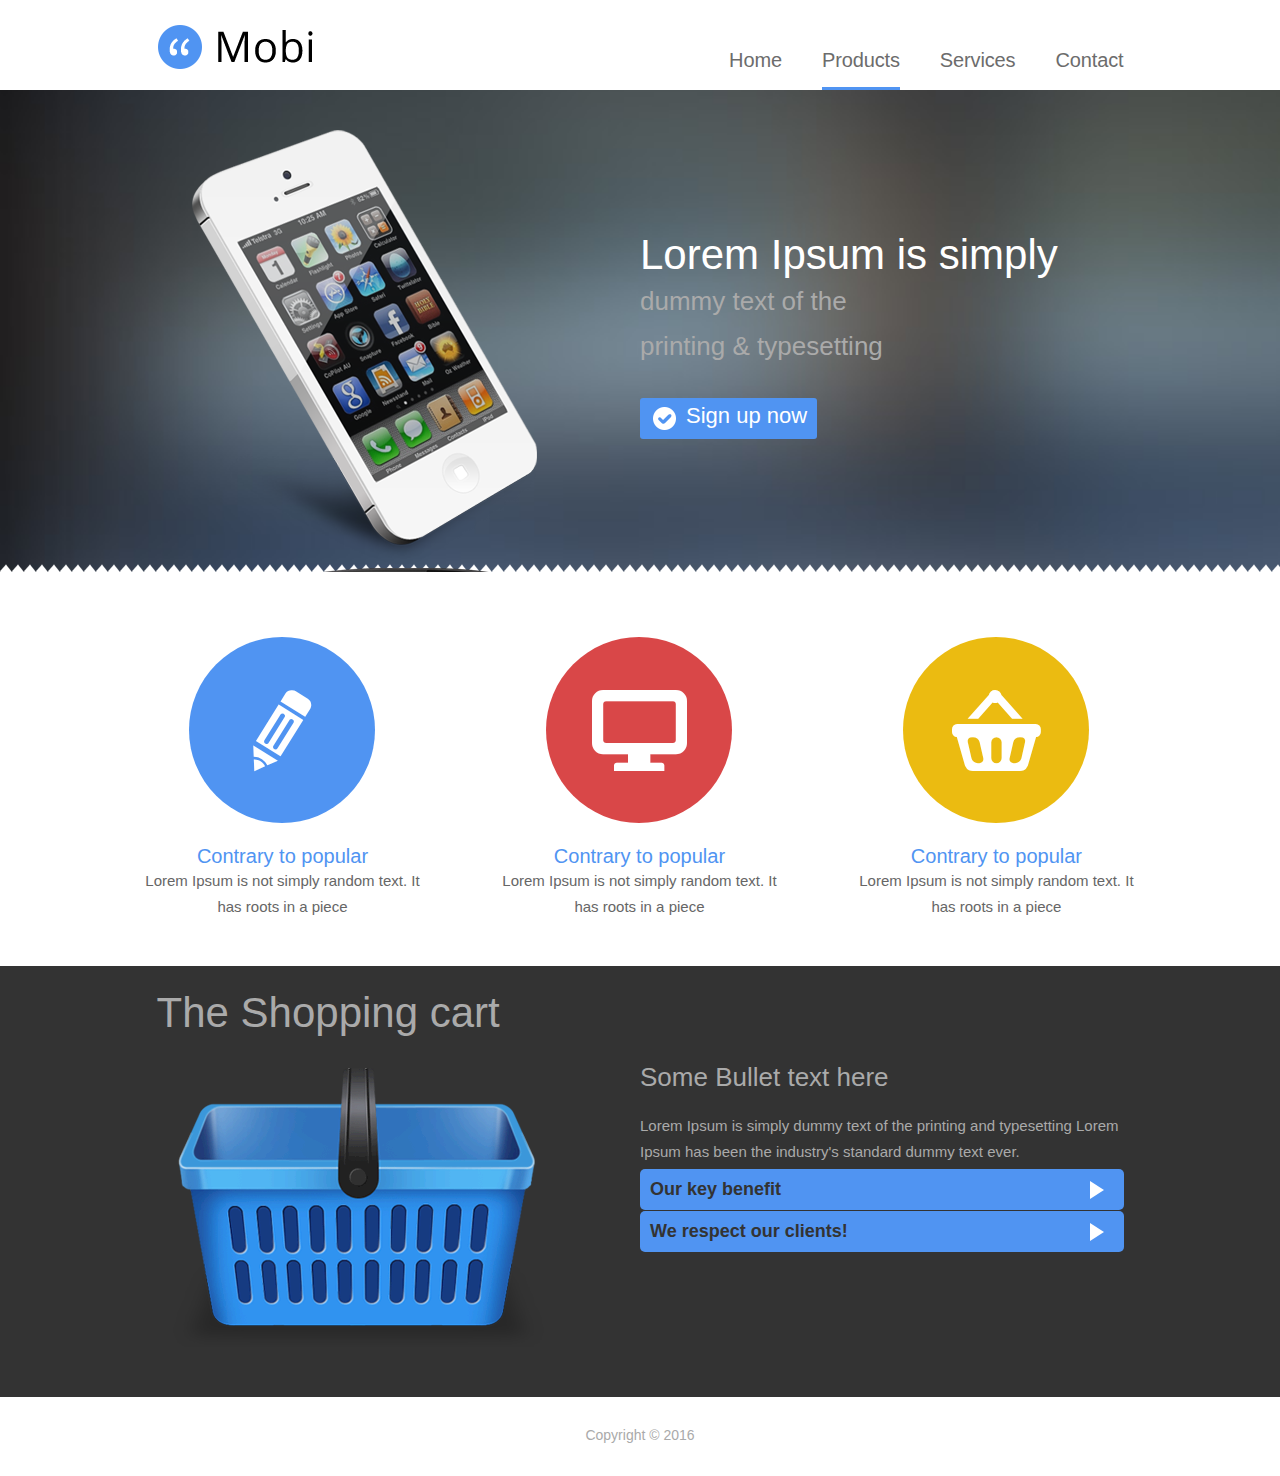
<file: index.html>
<!doctype html>
<html lang="en">
<head>
    <title>Mobi</title>
    <meta name="viewport" content="width=device-width,
    initial-scale=1, maximum-scale=1,
    user-scalable=no">
    <meta name="charset" content="utf-8" />
    <meta name="keywords" content="mobile, applications" />
    <meta name="description" content="Shop of mobile applications" />
    <link rel="stylesheet" href="vendor/normalize/normalize.css" />
    <link rel="stylesheet" href="css/main.css" />
    <link rel="shortcut icon" type="image/x-icon" href="favicon.ico" />
</head>
<body>
<ul class="off-canvas-menu">
    <li><a href="#link">Additional link</a></li>
    <li><a href="#link">Additional contact</a></li>
    <li><a href="#link">FAQ</a></li>
</ul>
    <div class="header clearfix">
        <a class="header-logo" href="index.html"><img src="img/logo.png" width="155" height="44" alt="Mobi" /></a>
       
        <ul class="header-menu">
            <li><a href="index.html">Home</a></li>
            <li class="active"><a href="../git-mobi/index.html">Products</li>
            <li><a href="../git-mobi/service.html">Services</a></li>
            <li>
                <a href="#link">Contact</a>
                    <ul class="header-submenu">
                        <li><a href="../git-mobi/contact.html">About Us</a></li>
                        <li><a href="../git-mobi/contact-about.html">Our Team</a></li>
                    </ul>
            </li>
        </ul>
    </div>
    <div class="main">
        <div class="carousel">
            <div class="carousel-inner flexslider">
                <ul class="carousel-slides slides">
                    <li>
                        <div class="carousel-img">
                            <img src="img/iphone.png" alt="iPhone" />
                        </div>
                        <div class="carousel-content">
                            <h3>Lorem Ipsum is simply </h3>
                            <p>
                                dummy text of the<br />
                                printing &amp; typesetting
                            </p>
                            <a class="carousel-button" href="#link">Sign up now</a>
                        </div>
                    </li>
                    <li>
                        <div class="carousel-img">
                            <img src="img/nexus.png" alt="Nexus" />
                        </div>
                        <div class="carousel-content">
                            <h3>Nexus is simply </h3>
                            <p>
                                dummy text of the<br />
                                printing &amp; typesetting
                            </p>
                            <a class="carousel-button" href="#link">Sign up now</a>
                        </div>
                    </li>
                    <li>
                        <div class="carousel-img">
                            <img src="img/mac.png" alt="Mac" />
                        </div>
                        <div class="carousel-content">
                            <h3>Mac is simply </h3>
                            <p>
                                dummy text of the<br />
                                printing &amp; typesetting
                            </p>
                            <a class="carousel-button" href="#link">Sign up now</a>
                        </div>
                    </li>
                </ul>
                <div class="carousel-control carousel-prev"></div>
                <div class="carousel-control carousel-next"></div>
            </div>
        </div>
        <div class="features">
            <ul class="features-list clearfix">
                <li>
                    <div class="features-img">
                        <span class="icon-pencil"></span>
                    </div>
                    <h3>Contrary to popular</h3>
                    <p>Lorem Ipsum is not simply random text. It has roots in a piece </p>
                </li>
                <li>
                    <div class="features-img">
                        <span class="icon-display"></span>
                    </div>
                    <h3>Contrary to popular</h3>
                    <p>Lorem Ipsum is not simply random text. It has roots in a piece </p>
                </li>
                <li>
                    <div class="features-img">
                        <span class="icon-cart"></span>
                    </div>
                    <h3>Contrary to popular</h3>
                    <p>Lorem Ipsum is not simply random text. It has roots in a piece </p>
                </li>
            </ul>
        </div>
        <div class="content">
            <div class="content-inner clearfix">
                <h1>The Shopping cart</h1>
                <img class="content-img" width="371" height="279" src="img/cart.png" alt="Cart" />
                <div class="content-copy">

                <h2>Some Bullet text here</h2>
                <p>Lorem Ipsum is simply dummy text of the printing and typesetting
                    Lorem Ipsum has been the industry's standard dummy text ever. </p>
                    <article class="accordion-row">
                        <h3 class="accordion-headline">Our key benefit</h3>
                        <div class="accordion-body">Flexibility, clarity, self driven development and addiction to work with all kind of businisses in our field    </div>
                    </article>
                    <article class="accordion-row">
                        <h3 class="accordion-headline">We respect our clients!</h3>
                        <div class="accordion-body">Flexibility, clarity, self driven development and addiction to work with all kind of businisses in our field    </div>
                    </article>
            </div>
            </div>
        </div>
    </div>
    <div class="footer">
        <p>
            Copyright &copy; 2016
        </p>
    </div>
    <script src="http://cdnjs.cloudflare.com/ajax/libs/jquery/2.1.3/jquery.min.js"></script>
    <script src="http://flexslider.woothemes.com/js/jquery.flexslider.js"></script>
    <script>
        (function() {
            $(window).load(function() {
                var $flexslider = $('.flexslider');
                $flexslider.flexslider({
                    animation: "slide",
                    directionNav: false,
                    controlNav: false
                });
                $('.carousel-prev').click(function(){
                    $flexslider.flexslider('prev');
                });
                $('.carousel-next').click(function(){
                    $flexslider.flexslider('next');
                });
            });
        })();
    </script>
    <script src="http://cdnjs.cloudflare.com/ajax/libs/jquery/2.1.3/jquery.min.js"></script>
    <script src="http://flexslider.woothemes.com/js/jquery.flexslider.js"></script>
    <script>
        (function() {
            $(window).load(function() {
                var $flexslider = $('.flexslider');
                $flexslider.flexslider({
                    animation: "slide",
                    directionNav: false,
                    controlNav: false
                });
                $('.carousel-prev').click(function(){
                    $flexslider.flexslider('prev');
                });
                $('.carousel-next').click(function(){
                    $flexslider.flexslider('next');
                });
            });
        })();
        $(document).ready(function() {
    $('.accordion-row').click(function() {
        $(this).toggleClass('active')
    })
});

    </script>

</body>
</html>
</file>
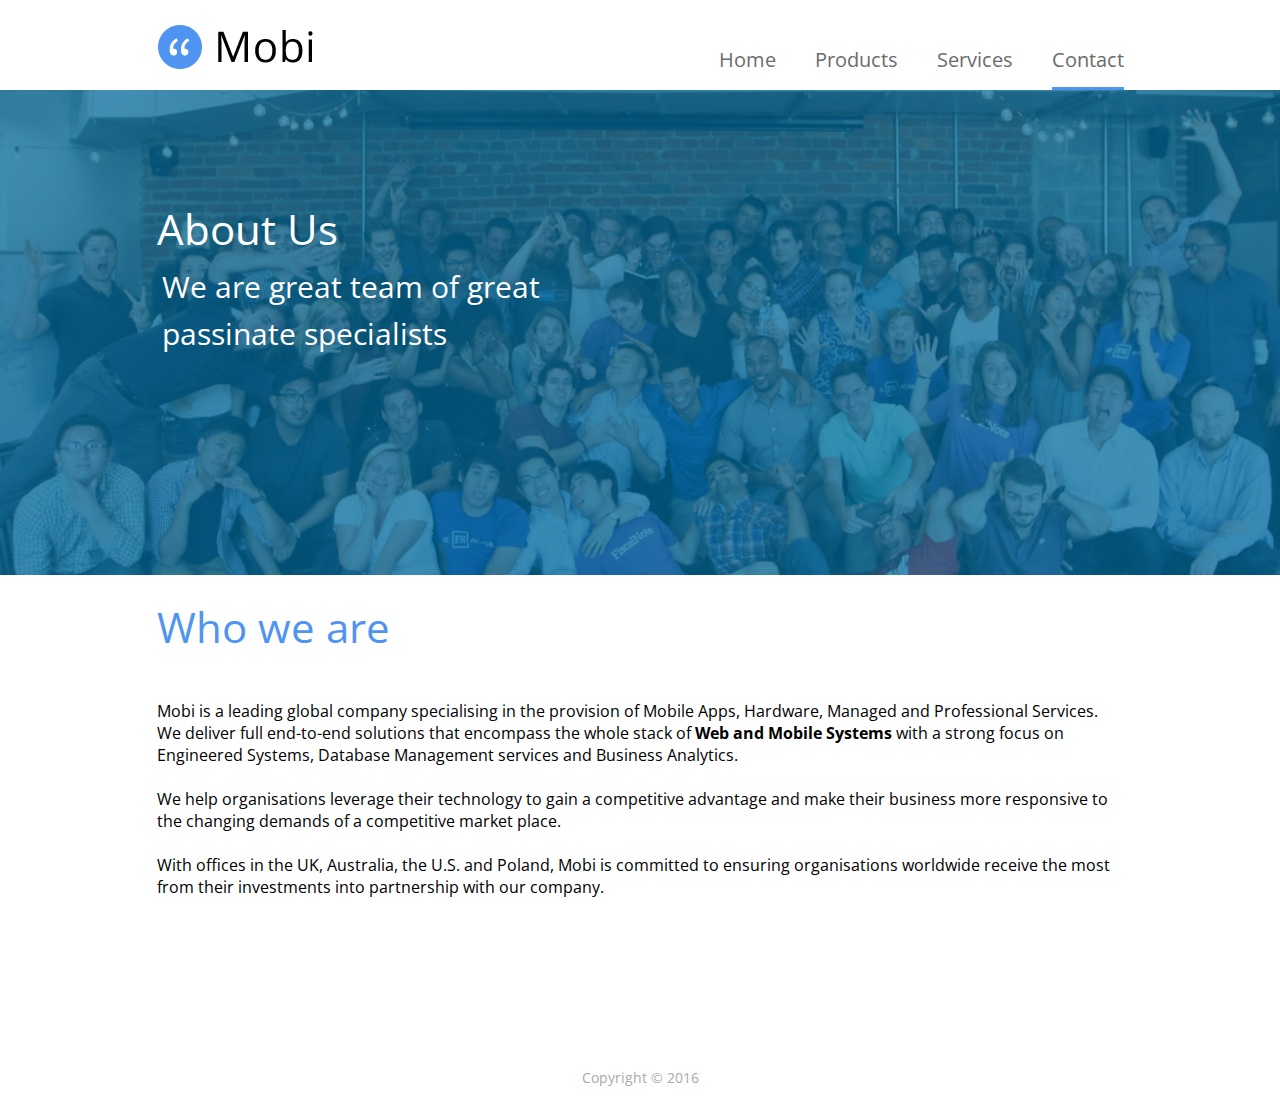
<file: contact-about.html>
<!doctype html>
<html lang="en">
<head>
    <title>Our team</title>
    <meta name="viewport" content="width=device-width,
    initial-scale=1, maximum-scale=1,
    user-scalable=no">
    <meta name="charset" content="utf-8" />
    <meta name="keywords" content="mobile, applications" />
    <meta name="description" content="Shop of mobile applications" />
    <link rel="stylesheet" href="http://qtip2.com/v/stable/jquery.qtip.css" />
    <link href="https://fonts.googleapis.com/css?family=Open+Sans" rel="stylesheet">
    <link rel="stylesheet" href="vendor/normalize/normalize.css" />
    <link rel="stylesheet" href="css/main.css" />
    <link rel="shortcut icon" type="image/x-icon" href="favicon.ico" />
</head>
<body>
    <div class="header clearfix">
        <a class="header-logo" href="index.html"><img src="img/logo.png" width="155" height="44" alt="Mobi" /></a>
        
    <ul class="header-menu">
        <li><a href="index.html">Home</a></li>
        <li><a href="../git-mobi/index.html">Products</a></li>
        <li><a href="../git-mobi/service.html">Services</a></li>
        <li class="active">
            <a href="#link">Contact</a>
                    <ul class="header-submenu">
                        <li><a href="../git-mobi/contact.html">About Us</a></li>
                        <li><a href="contact-about.html">Our Team</a></li>
                    </ul>
        </li>
    </ul>
    </div>
    <div class="main-contact2">
         <div class="content-inner3 clearfix">
         <h1>About Us</h1>
         <p>We are great team of great</br> passinate specialists</p>
         </div>
    </div>
    <div class="about">
    <div class="about-inner">
        <h1>Who we are</h1>
        <div class="about-content">
            Mobi is a leading global company specialising in the provision of Mobile Apps, Hardware, Managed and Professional Services. We deliver full end-to-end solutions that encompass the whole stack of
            <span data-tooltip>Web and Mobile Systems</span>
            <div class="tooltiptext">
                <h1>Our Stack of technologies includes:</h1>
                <div>
                    Support of all popuplar desktop and mobile systems<br />
                    Development of entreprise-solutions across globe
                    <span class="tooltip-img">
                        <img src="img/logos.png" alt="Логотипы" />
                    </span>
                </div>
            </div>
            with a strong focus on Engineered Systems, Database Management services and Business Analytics.
            <br />
            <br />
            We help organisations leverage their technology to gain a competitive advantage and make their business more responsive to the changing demands of a competitive market place.
            <br />
            <br />
            With offices in the UK, Australia, the U.S. and Poland, Mobi is committed to ensuring organisations worldwide receive the most from their investments into partnership with our company.
        </div>
    </div>
</div>

    <div class="footer">
        <p>Copyright &copy; 2016</p>
    </div>
    <script src="https://cdnjs.cloudflare.com/ajax/libs/jquery/3.1.1/jquery.min.js"></script>
<script src="http://qtip2.com/v/stable/jquery.qtip.js"></script>
<script>
    $(document).ready(function()
    {
        $('span[data-tooltip]').each(function() {
            $(this).qtip({
                content: {
                    text: $(this).next('.tooltiptext')
                }
            });
        });
    });
</script>

</body>
</html>
</file>
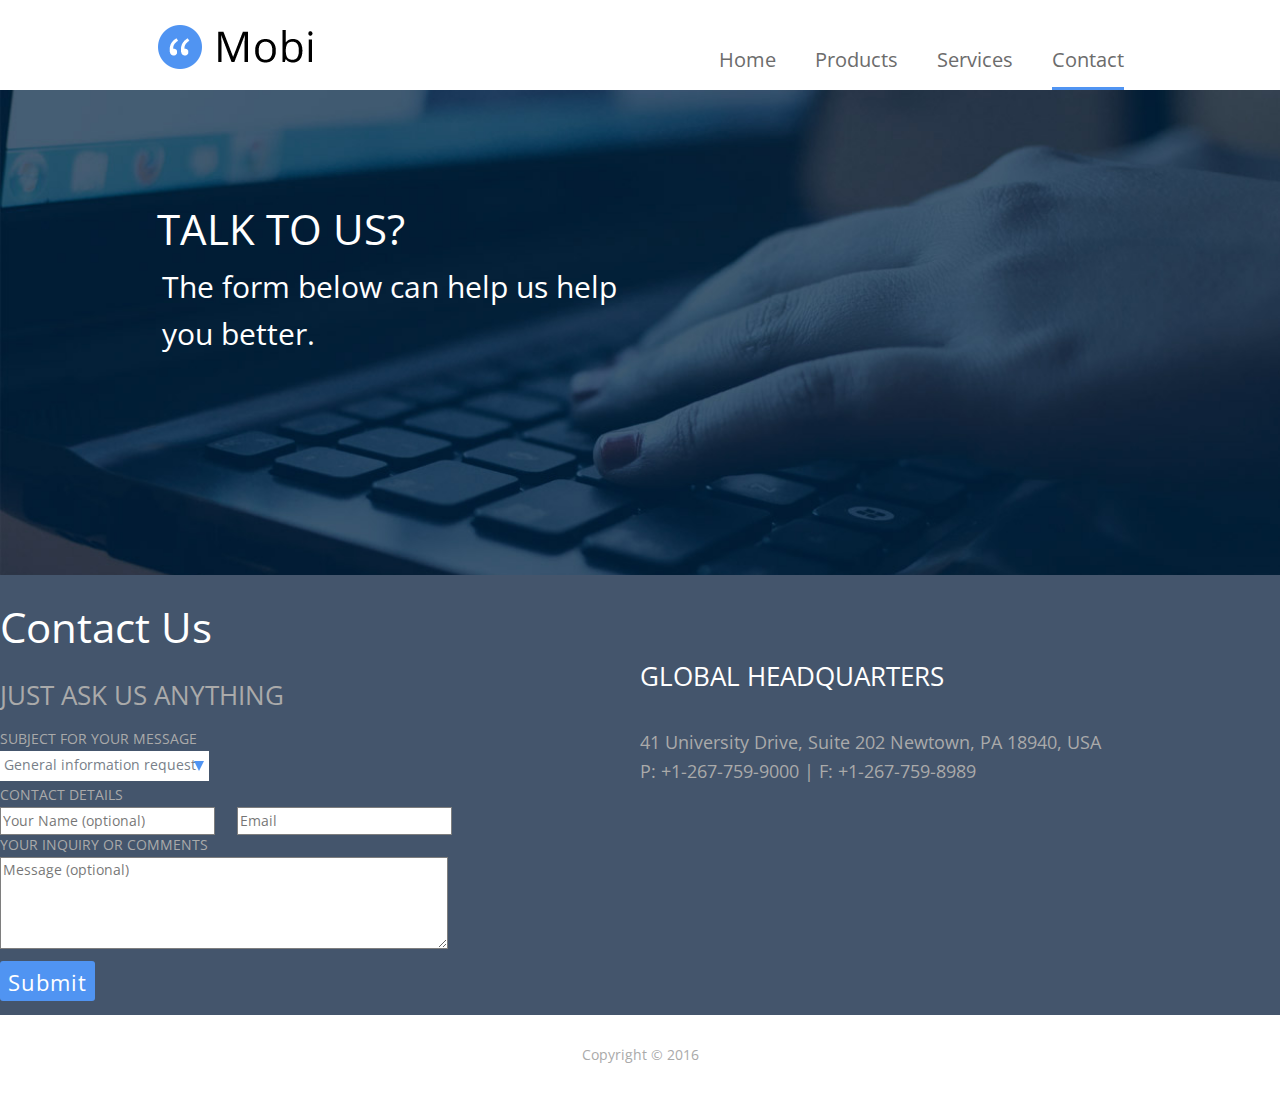
<file: contact.html>
<!doctype html>
<html lang="en">
<head>
    <title>About us</title>
    <meta name="viewport" content="width=device-width,
    initial-scale=1, maximum-scale=1,
    user-scalable=no">
    <meta name="charset" content="utf-8" />
    <meta name="keywords" content="mobile, applications" />
    <meta name="description" content="Shop of mobile applications" />
    <link href="https://fonts.googleapis.com/css?family=Open+Sans" rel="stylesheet">
    <link rel="stylesheet" href="vendor/normalize/normalize.css" />
    <link rel="stylesheet" href="css/main.css" />
    <link rel="shortcut icon" type="image/x-icon" href="favicon.ico" />
</head>
<body>
    <div class="header clearfix">
        <a class="header-logo" href="index.html"><img src="img/logo.png" width="155" height="44" alt="Mobi" /></a>
        
    <ul class="header-menu">
        <li><a href="index.html">Home</a></li>
        <li><a href="../git-mobi/index.html">Products</a></li>
        <li><a href="../git-mobi/service.html">Services</a></li>
        <li class="active">
            <a href="#link">Contact</a>
                    <ul class="header-submenu">
                        <li><a href="contact.html">About Us</a></li>
                        <li><a href="../git-mobi/contact-about.html">Our Team</a></li>
                    </ul>
        </li>
    </ul>
    </div>
    <div class="main-contact">
         <div class="content-inner3 clearfix">
         <h1>TALK TO US?</h1>
         <p>The form below can help us help</br> you better.</p>
         </div>
    </div>
    <div class="contact">
        <div class="contact-inner clearfix">
        <div class="adress clearfix">
            <h1>GLOBAL HEADQUARTERS</h1>
            <p>41 University Drive, Suite 202 Newtown, PA 18940, USA<br/>
                    P: +1-267-759-9000   |   F: +1-267-759-8989</p>
        </div> 
            <h1>Contact Us</h1>
            <h2>JUST ASK US ANYTHING</h2>
            <form action="http://senderbox.net/mail/post.php" method="POST">  
                <label for="request"><p>SUBJECT FOR YOUR MESSAGE</p></label>
                <select id="request"  tabindex="1" accesskey="r" name="request">
                    <option>Products</option>
                    <option>Servises</option>
                    <option selected="selected">General information request</option>
                </select>                
            <div class="contact-inner div2">
                    <label><p>CONTACT DETAILS</p>
                        <input tabindex="2" accesskey="n" name="name" type="text" placeholder="Your Name (optional)">
                        <input tabindex="3" accesskey="e" name="email" type="email" placeholder="Email">
                    </label>
            </div>   
            <div class="contact-inner div3">
                    <label><p>YOUR INQUIRY OR COMMENTS</p>
                        <textarea rows="4" cols="47" placeholder="Message (optional)"></textarea>
                        <input type="hidden" name="mail" value="olgabokina@yandex.ua">
                    </label>
            </div> 
                <button class="button">Submit</button>  
            </form> 
        </div>
    </div> 

    <div class="footer">
        <p>Copyright &copy; 2016</p>
    </div>
    <script src="https://cdnjs.cloudflare.com/ajax/libs/jquery/3.1.1/jquery.min.js"></script>
<script>
    $(document).ready(function() {

        $.fn.customSelect = function() {
            $(this).wrap('<div class="select-wrapper">');
            var setActiveElement = function (elem) {
                var $elem = $(elem),
                $option = $elem.find('option:selected');

                $elem.parent().attr('data-select-label', $option.text());
            };

            setActiveElement($(this));

            $(this).on('change', function () {
                setActiveElement($(this));
                $(this).blur();
            });
        };

        $('select').each(function() {
            $(this).customSelect();
        });
    });
</script>

</body>
</html>
</file>
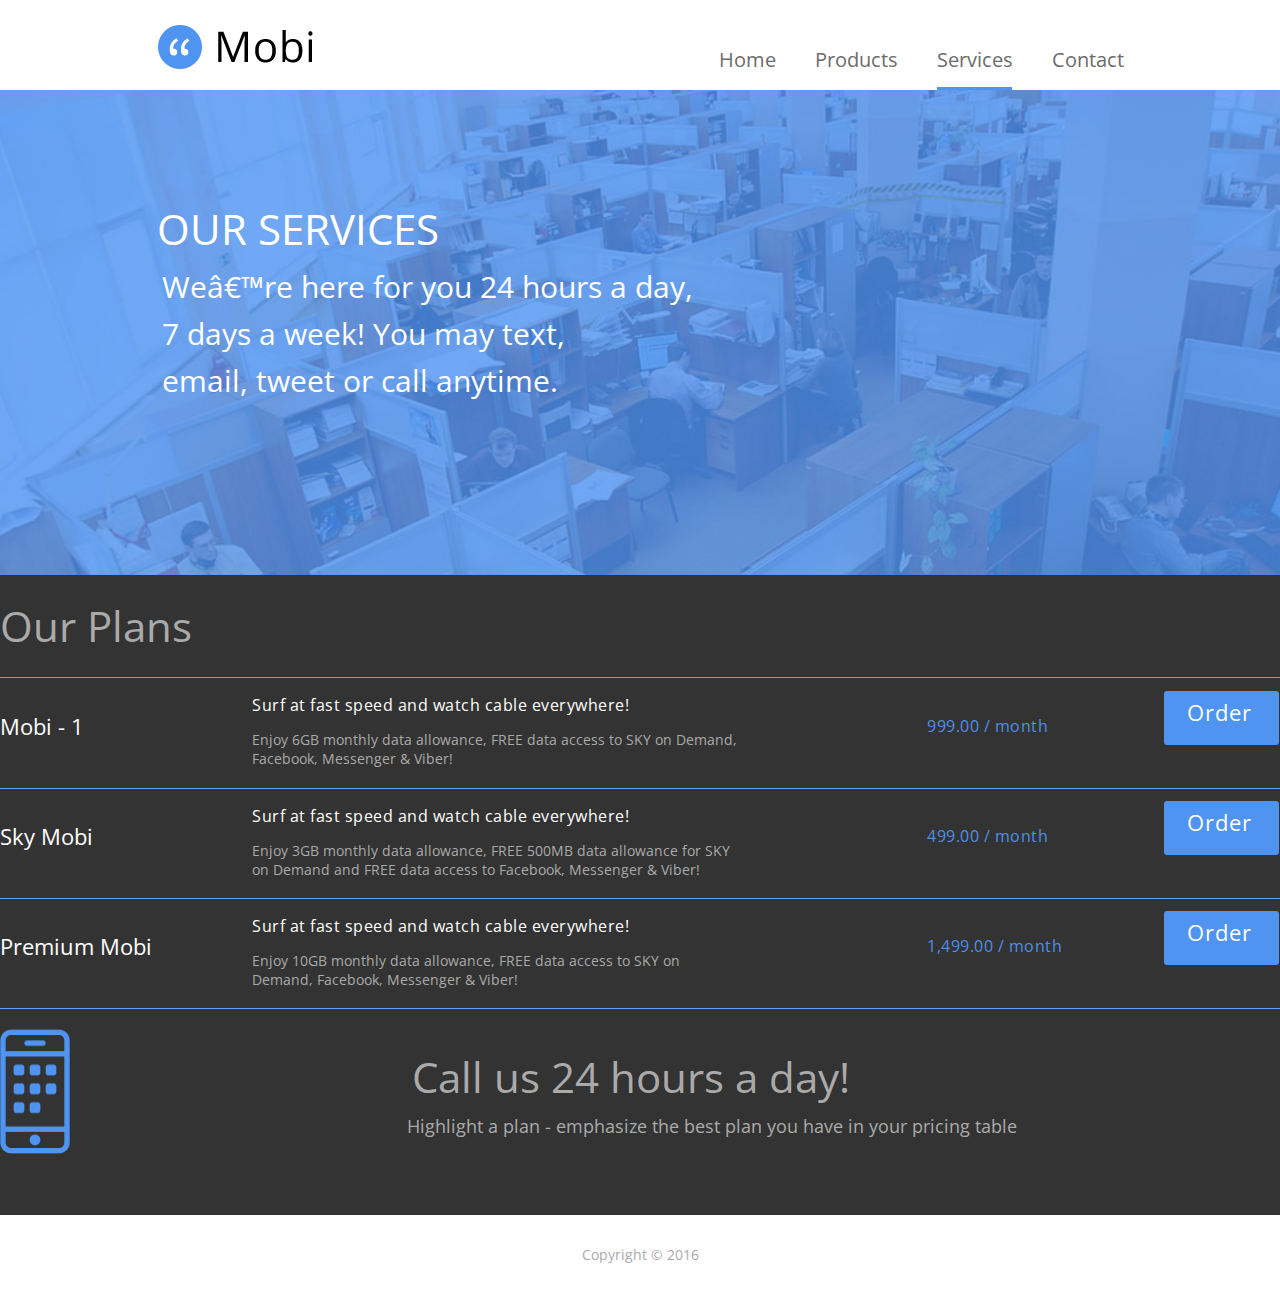
<file: service.html>
<!doctype html>
<html lang="en">
<head>
    <title>Services</title>
    <meta name="viewport" content="width=device-width,
    initial-scale=1, maximum-scale=1,
    user-scalable=no">
    <meta name="charset" content="utf-8" />
    <meta name="keywords" content="mobile, applications" />
    <meta name="description" content="Shop of mobile applications" />
    <link href="https://fonts.googleapis.com/css?family=Open+Sans" rel="stylesheet">
    <link rel="stylesheet" href="vendor/normalize/normalize.css" />
    <link rel="stylesheet" href="css/main.css" />
    <link rel="shortcut icon" type="image/x-icon" href="favicon.ico" />
</head>
<body>
    <div class="header clearfix">
        <a class="header-logo" href="index.html"><img src="img/logo.png" width="155" height="44" alt="Mobi" /></a>
        
        <ul class="header-menu">
        <li><a href="index.html">Home</a></li>
        <li><a href="../git-mobi/index.html">Products</a></li>
        <li class="active"><a href="service.html">Services</a></li>
        <li><a href="#link">Contact</a>
            <ul class="header-submenu">
                    <li><a href="../git-mobi/contact.html">About Us</a></li>
                    <li><a href="../git-mobi/contact-about.html">Our Team</a></li>
            </ul>
        </li>
    </ul>
    </div>
    <div class="main-content">
         <div class="content-inner2 clearfix">
         <h1>OUR SERVICES</h1>
         <p>We’re here for you 24 hours a day,</br> 7 days a week! You may text,</br> email, tweet or call anytime.</p>
         </div>
    </div>
    <div class="all">
    <div class="services">
        <table class="services1">
        <caption>Our Plans</caption>
            <tr>
                <td class="plan-name">Mobi - 1</td>
                <td class="plan-description">
                    <h4>Surf at fast speed and watch cable everywhere!</h4>
                    <p>Enjoy 6GB monthly data allowance, FREE data access to SKY on Demand,</br> Facebook, Messenger & Viber!</p>
                </td>
                <td class="plan-price">999.00 / month</td>
                <td class="plan-order">
                <a class="button" href="#link">Order</a>
                </td>
            </tr>
             <tr>
                <td class="plan-name">Sky Mobi</td>
                <td class="plan-description">
                    <h4>Surf at fast speed and watch cable everywhere!</h4>
                    <p>Enjoy 3GB monthly data allowance, FREE 500MB data allowance for SKY</br> on Demand and FREE data access to Facebook, Messenger & Viber!</p>
                </td>
                <td class="plan-price">499.00 / month</td>
                <td class="plan-order">
                <a class="button" href="#link">Order</a>
                </td>
            </tr>
             <tr>
                <td class="plan-name">Premium Mobi</td>
                <td class="plan-description">
                    <h4>Surf at fast speed and watch cable everywhere!</h4>
                    <p>Enjoy 10GB monthly data allowance, FREE data access to SKY on</br> Demand, Facebook, Messenger & Viber!</p>
                </td>
                <td class="plan-price">1,499.00 / month</td>
                <td class="plan-order">
                <a class="button" href="#link">Order</a>
                </td>
            </tr>
        </table>
        <div class="features-img clearfix">
                <img src="img/phone.png" width="70" height="125" alt="mobile" />
                <h5>Call us 24 hours a day!</h5>
                <p>Highlight a plan - emphasize the best plan you have in your pricing table</p>
        </div>
    </div>
    </div>
    <div class="footer">
        <p>Copyright &copy; 2016</p>
    </div>

</body>
</html>
</file>
<file: css/main.css>
@font-face {
  font-family: 'icomoon';
  src:  url('../fonts/icomoon.eot?mswvaz');
  src:  url('../fonts/icomoon.eot?mswvaz#iefix') format('embedded-opentype'),
    url('../fonts/icomoon.ttf?mswvaz') format('truetype'),
    url('../fonts/icomoon.woff?mswvaz') format('woff'),
    url('../fonts/icomoon.svg?mswvaz#icomoon') format('svg');
  font-weight: normal;
  font-style: normal;
}

[class^="icon-"], [class*=" icon-"] {
  /* use !important to prevent issues with browser extensions that change fonts */
  font-family: 'icomoon' !important;
  speak: none;
  font-style: normal;
  font-weight: normal;
  font-variant: normal;
  text-transform: none;
  line-height: 1;

  /* Better Font Rendering =========== */
  -webkit-font-smoothing: antialiased;
  -moz-osx-font-smoothing: grayscale;
}

.icon-cart:before {
  content: "\e900";
}
.icon-display:before {
  content: "\e901";
}
.icon-pencil:before {
  content: "\e902";
}

@font-face {
    font-family: 'open_sans';
    src: url('opensans-regular-webfont.woff2') format('woff2'),
         url('opensans-regular-webfont.woff') format('woff');
    font-weight: normal;
    font-style: normal;

}

html {
    font-size: 10px;
    font-family: 'Open Sans', sans-serif;
}
img {
    max-width: 100%;
}
.clearfix:after {
    content: "";
    display: table;
    clear: both;
}
h1, h2, h3, h4, h5, h6 {
    font-weight: normal;
}

/* =Footer */
.footer {
    font-size: 1.6rem;
    color: #666666;
    text-align: center;
    padding: 3rem 5rem;
}
.footer p {
    margin: 0;
}
/* Footer */

/* =Content */
.content {
    background: #333333;
}
.content-inner {
    padding: 2.3rem 5rem 3.1rem;
    color: #aaa;
}
.content-inner > * {
    margin: 0;
}
.content-img {
    float: left;
    margin: 2.8rem 9.6rem 1.9rem 1.6rem;
      
}
.content-inner h1 {
    font-size: 4.2rem;
    margin-bottom: 0.3rem;
}
.content-inner h2 {
    font-size: 2.6rem;
    margin-bottom: 2rem;
}
.content-inner p {
    font-size: 1.5rem;
    line-height: 1.74;
    margin-top: 2rem;
}
.content-copy {
    float: right;
    width: 50%;
}

.accordion-headline,
.accordion-body {
    padding: 1rem;
    border-radius: 0.5rem;
    color: #333333;

}
.accordion-headline {
    cursor: pointer;
    margin: 0.1rem 0;
    background: #5094f2;
    font-size: 18px;
    font-weight: bold;
}
.accordion-headline {
    position: relative; 
}

.accordion-body {
    background: #fff;
    display: none;
    font-size: 15px;
}
.active .accordion-body {
    display: block;

}
.accordion-headline:after{
    content: "";
    width: 0;
    height: 0;
    border-top: 9px solid transparent;
    border-bottom: 9px solid transparent;
    border-left: 14px solid #fff;
    position: absolute;
    background: url(../img/sprite.png) no-repeat 0 -134px;
    right: 20px;
    top: 50%;
    margin-top: -8px; 
}
.active .accordion-headline:after {
    transform: rotate(90deg);
}
/* Content */

/* =Features */
.features .features-list {
    padding: 6.5rem 0 4.3rem;
    max-width: 1072px;
}
.features-list li,
.features-list li > * {
    margin: 0;
}
.features-list li {
    list-style: none;
    float: left;
    width: 33.3%;
    text-align: center;
}
.features-list .features-img {
    width: 186px;
    height: 186px;
    margin: auto;
    border-radius: 50%;
    position: relative;
}
.features-img [class^="icon-"] {
     font-size: 8.1rem;
     color: #fff;
     position: absolute;
     left: 50%;
     top: 50%;
     transform: translate(-50%, -50%);
 }
.features-list li:first-child .features-img {
    background: #5094f2;
}
.features-list li:nth-child(2) .features-img {
    background: #d94748;
}
.features-list li:last-child .features-img {
    background: #ebbb11;
}
.features-list h3 {
    color: #5094f2;
    font-size: 2rem;
    margin: 2.2rem 3rem 0 3rem;
}
.features-list p {
    color: #666666;
    font-size: 1.5rem;
    line-height: 1.74;
    margin: 0rem 4rem 0 4rem;
}
/* Features */

/* =Carousel */
.carousel {
    background: url(../img/carousel-background.jpg) no-repeat 0 0 fixed;
    background-size: cover;
    position: relative;
    overflow: hidden;
    max-height: 48.2rem;
}
.carousel:before {
    content: '';
    position: absolute;
    bottom: 0; 
    left: 0; 
    width: 100%; 
    height: 8px; 
    background: url(../img/sprite.png) repeat-x 0 100%; 
}

.carousel {}
.carousel,
.carousel a {
    color: #fff;
}
.carousel-inner {
    padding: 4rem 0 1rem 0;
    position: relative;
}
.carousel-slides,
.carousel-slides li,
.carousel-slides li > div > * {
    margin: 0;
    padding: 0;
}
.carousel-slides li {
    list-style: none;
    overflow: hidden;
}
.carousel-img {
    float: left;
    width: 39.3%;
    text-align: right;
}
.carousel-content {
    float: right;
    width: 50%;
    margin-top: 10.4%;
}
.carousel-slides h3 {
    font-size: 4.2rem;
}
.carousel-slides p {
    font-size: 2.6rem;
    line-height: 1.73;
}
.carousel-slides .carousel-button {
    font-size: 2.2rem;
    line-height: 1;
    text-decoration: none;
    display: inline-block;
    margin-top: 2.9rem;
    padding: 0.7rem 1rem 1.2rem 4.6rem;
    background: #5094f2;
    /*transition: background .3s ease-in, color .5s ease-in;*/
    border-radius: 0.3rem;
    position: relative;
}
.carousel-slides .carousel-button:before {
    content: '';
    width: 2.7rem;
    height: 2.7rem;
    background: #5094f2 url(../img/sprite.png) no-repeat 0px -70px;
    border-radius: 50%;
    position: absolute;
    left: 1.1rem;
    top: 50%;
    margin-top: -1.35rem;
}
.carousel-button:hover {
    color: #5094f2;
    background: #fff;
}
.carousel-control {
    position: absolute;
    width: 2.5rem;
    height: 6.3rem;
    top: 50%;
    margin-top: -3.2rem;
    background: url(../img/sprite.png) no-repeat;
    cursor: pointer;
}
.carousel-prev {
    margin-left: -5rem;
}
.carousel-next {
    right: 0;
    margin-right: -5rem;
    transform: rotate(180deg);
}
/* Carousel */

/* =Header */
.header {
    padding: 2.5rem 0 0 0;
    min-height: 6.5rem;
}
.header-logo {
    float: left;
    width: 15.5rem;
    padding-left: 1px;
}
.header-menu,
.header-menu li {
    list-style: none;
    margin: 0;
}
.header-menu {
    float: right;
    font-size: 0;
    letter-spacing: -0.013rem;
}
.header-menu li {
    margin-left: 4rem;
    display: inline-block;
    border-bottom: solid 3px #fff;
    position: relative;
}
.header-menu li.active {
    border-color: #5094f2;
}
.header-menu a {
    color: #6c6c6c;
    font-size: 2rem;
    line-height: 1;
    text-decoration: none;
    display: inline-block;
    padding: 2.5rem 0 1.7rem 0;
}
.header-menu a:hover {
    color: #5094f2;
}
/* Submenu */
.header-menu .header-submenu li {
    margin: 0;
    padding: 0;
}
.header-submenu li {
    display: block;
    width: 22.7rem;
    height: 4rem;

}
.header-submenu {
    right: 0;
    position: absolute;
    width: 22.7rem;
    background: rgba(80, 148, 242, .8);
    display: none;
    z-index: 2;
    padding: 0;
}
.header-menu .header-submenu a {
    display: block; 
    width: auto;
    height: auto;
    min-height: 1rem;
    padding: 1rem 1.1rem;
    color: #fff; 

}

li:hover .header-submenu {
    display: block;

}
.header-menu .header-submenu a:hover {
    color: rgb(80, 148, 242);
    background: #fff;
}
/* Submenu */


/* Header */

/* =Containers */
.header,
.carousel-inner,
.features-list,
.footer,
.content-inner {
    max-width: 967px;
    margin: auto;
}
/* Containers */
.off-canvas-menu {
    background: #5094f2;
    position: fixed;
    top: 50%;    
    font-size: 2rem;
    transform: translateX(-98%) translateY(-50%);
    transition: transform 0.3s;
}
.off-canvas-menu, .off-canvas-menu li {
    list-style: none;
    margin: 0;
    padding: 0;
}
.off-canvas-menu a {
    color: #fff;
    text-decoration: none;
    display: block;
    padding: 0.5rem 1rem;
}
.off-canvas-menu:hover {
    transform: translate(0, -50%)
}





/* Main-content */
.main-content {
    background: url("../img/hero.jpg") no-repeat 0 0;
    height: 485px;
    background-size: cover;
    overflow: hidden;
    margin: 0 auto;
} 
 .content-inner2 {
    color: #fff;
    margin: 0;
    padding: 0;
    max-width: 967px;
    margin: auto;
}
 .content-inner2 h1 {
    font-size: 4.2rem;
    padding-top: 11rem;
    margin: 0;
}
.content-inner2 p {
    font-size: 3rem;
    /* padding-bottom: 0rem; */
    margin: 0;
    padding-top: 6px;
    padding-left: 5px;
    line-height: 47px;
    color: #fff;
}
/* Main-content */


/* services */

.all {
     background: #333333;
}
.services {
    background: #333333;
    height: 640px;
    overflow: hidden;


}
table {
    border-collapse: collapse;


}
caption {
    font-size: 4.2rem;
    color: #aaaaaa;
    text-align: left;
    border-bottom: 1px solid #689fea;
    height: 80px;
    padding-top: 20px;
    margin-top: 2px;
}
.plan-name{
    font-size: 2.2rem;
    color: #fff;
    width: 20%;
    padding-bottom: 15px;
    padding-left: 0px;
}
.plan-description {
    width: 52%;
}

h4{
    color: #fff;
    font-size: 1.6rem;
    margin: 0;
    padding-bottom: 14px;
    letter-spacing: 0.5px;
}
p {
    color: #aaaaaa;
    font-size: 1.4rem;
    margin: 0;
    padding-bottom: 3px;
}
.plan-price {
    color: #4e8fe9;
    font-size: 1.6rem;
    width: 21%;
    padding-left: 28px;
    padding-bottom: 15px;
    letter-spacing: 0.5px;
}
tr {
    border-bottom: 1px solid #689fea;
    height: 110px;
}

.button {
    text-decoration: none;
    display: inline-block;
    width: 73px;
    height: 20px;
    background: #5094f2;
    color: #fff;
    text-align: center;
    font-size: 2.2rem;
    border: none;
    border-radius: 3px;
    padding: 5px 10px 20px 10px;
    transition: 0.3s ease-in;
    margin-bottom: 14px;
}

.button:hover {
    background-color: #fff;
    color: #5094f2;
}

.features-img img {
    float: left;
    margin-top: 20px;
}
h5 {
    font-size: 4.2rem;
    color: #aaaaaa;
    margin: 0;
    float: right;
    margin-right: 43rem;
    margin-top: 39px;
}
.features-img p {
    font-size: 1.8rem;
    color: #aaaaaa;
    margin: 0;
    float: right;
    margin-right: 26.3rem;
    margin-top: 9px;
}

/* services */


:focus::-webkit-input-placeholder {
    color: transparent;
}
:focus::-moz-placeholder {
    color: transparent;
}
:focus:-moz-placeholder {
    color: transparent;
}





/* Main-contact*/
.main-contact {
    background: url("../img/contact1.jpg") no-repeat 0 0;
    height: 485px;
    background-size: cover;
    overflow: hidden;
    margin: 0 auto;
} 
 .content-inner3 {
    color: #fff;
    margin: 0;
    padding: 0;
    max-width: 967px;
    margin: auto;
}
 .content-inner3 h1 {
    font-size: 4.2rem;
    padding-top: 11rem;
    margin: 0;
}
.content-inner3 p {
    font-size: 3rem;
    /* padding-bottom: 0rem; */
    margin: 0;
    padding-top: 6px;
    padding-left: 5px;
    line-height: 47px;
    color: #fff
}
/* Main */

/* Contact */
.contact {
    background: #44556c;
    max-height: 440px;
    color: #fff;
}
.contact-inner  {
    overflow: hidden;
}
h1 {
    font-size: 4.2rem;
    margin-top: 23px;
    margin-bottom: 0;
}
h2 {
     font-size: 2.6rem;
     margin-bottom: 16px;
}
p, .div2, .div3 {
    font-size: 1.4rem;
    margin: 0;
}

textarea {
    width: 442px;
    height: 86px;
    border: 1px solid #7e7e7e;
    margin-bottom: 8px;
}

select {
  width: 209px;
  height: 24px;
  font-size: 14px;
  padding-bottom: 6px;
  border: 1px solid #7e7e7e;
}

input[type="text"] {
  float: left;
  margin-right: 22px;
  width: 209px;
  height: 24px;
  font-size: 14px;
  border: 1px solid #7e7e7e;
}

input[type="email"] {
  float: left;
  margin-right: 22px;
  width: 209px;
  height: 24px;
  font-size: 14px;
  border: 1px solid #7e7e7e;
}
.contact {
    font-size: 1.4rem;
}

.contact-inner  h2 {
    color: #aaaaaa;
}

.adress {   
    float: right;
    padding-top: 83px;
    width: 50%;
}
.adress h1 {
    font-size: 2.6rem;
    padding-bottom: 3rem;
    margin-top: 0px;
}

.adress p {
    font-size: 1.8rem;
    line-height: 1.6;
    margin-top: 4px;
}


.button {
    background-color: #5094f2;
    font-size: 2.2rem;
    border-radius: 3px;
    color: #fff;
    border: none;
    margin-bottom: 3rem;
    letter-spacing: 0.1rem;
    padding: 6px 12px 8px 8px;
    width: 95px;
    height: 40px;
    transition: 0.3s ease-in;
}
.button:hover {
    color: #5094f2;
    background-color: #fff;
}


/* Contact */


/*contact-about*/
.main-contact2 {
    background: url("../img/our-team.png") no-repeat 0 0;
    height: 485px;
    background-size: cover;
    overflow: hidden;
    margin: 0 auto;
} 
.about {
    background: #fff;
     height: 440px;
}
.about-inner {
    max-width: 967px;
    margin: auto;
}
.about-inner h1{
	color: #5094f2;
    font-size: 4.2rem;
    margin-bottom: 4.5rem;
}
.about-content{
	font-size: 1.6rem;
	
}

span[data-tooltip] {
    font-weight: bold;
}
.tooltiptext {
    display: none;
    
}
.tooltiptext h1 {
    line-height: 1;
    color: #5094f2;
    font-size: 2.5rem;
    margin-bottom: 2rem;
}
.tooltiptext>div {
	font-size: 1.6rem;
	line-height: 1;
}

/*contact-about*/
:focus::-webkit-input-placeholder {
    color: transparent;
}
:focus::-moz-placeholder {
    color: transparent;
}
:focus:-moz-placeholder {
    color: transparent;
}
/* Custom select */
.select-wrapper {
    position: relative;
    display: inline-block;
    width: auto;
    background: #fff;
    min-width: 209px;
}

.select-wrapper:before {
    text-align: left;
    white-space: nowrap;
    overflow: hidden;
    text-overflow: ellipsis;
    padding: 0 0.4rem;
    display: block;
    height: 3rem;
    color: #787f89;
    content: attr(data-select-label);
    line-height: 2;
}
.select-wrapper:hover {
    background: #ccc;
}
.select-wrapper:after {
    content: '';
    position: absolute;
    right: 0.5rem;
    top: 50%;
    margin-top: -0.5rem;
    width: 0;
    height: 0;
    border-left: 0.5rem solid transparent;
    border-right: 0.5rem solid transparent;
    border-top: 1rem solid #5094f2;
}
.select-wrapper select {
    left: 0;
    top: 0;
    position: absolute;
    width: 100%;
    height: 100%;
    opacity: 0;
    z-index: 1;
}
/* Custom select */
.contact-us-c .select-wrapper {
    width: 209px;
}

@media print {
    .header, .footer {
        display: none; /* Скрываем header/footer - они не нужны для печати */
    }
    .features-list .features-img {
        float: left; /* изображения смещаем влево */
    }
    .features-list li {
        width: 100%; /* растягиваем на 100% элементы списка */
    }
    li {
        page-break-inside: avoid; /* запрещаем разрыв страницы в элементах li */
    }
    .content-copy {
        width: 100%; /* растягиваем аккордион на всю ширину */
    }
    .accordion-body {
        display: block; /* раскрываем элементы аккордиона */
    }
}
</file>
